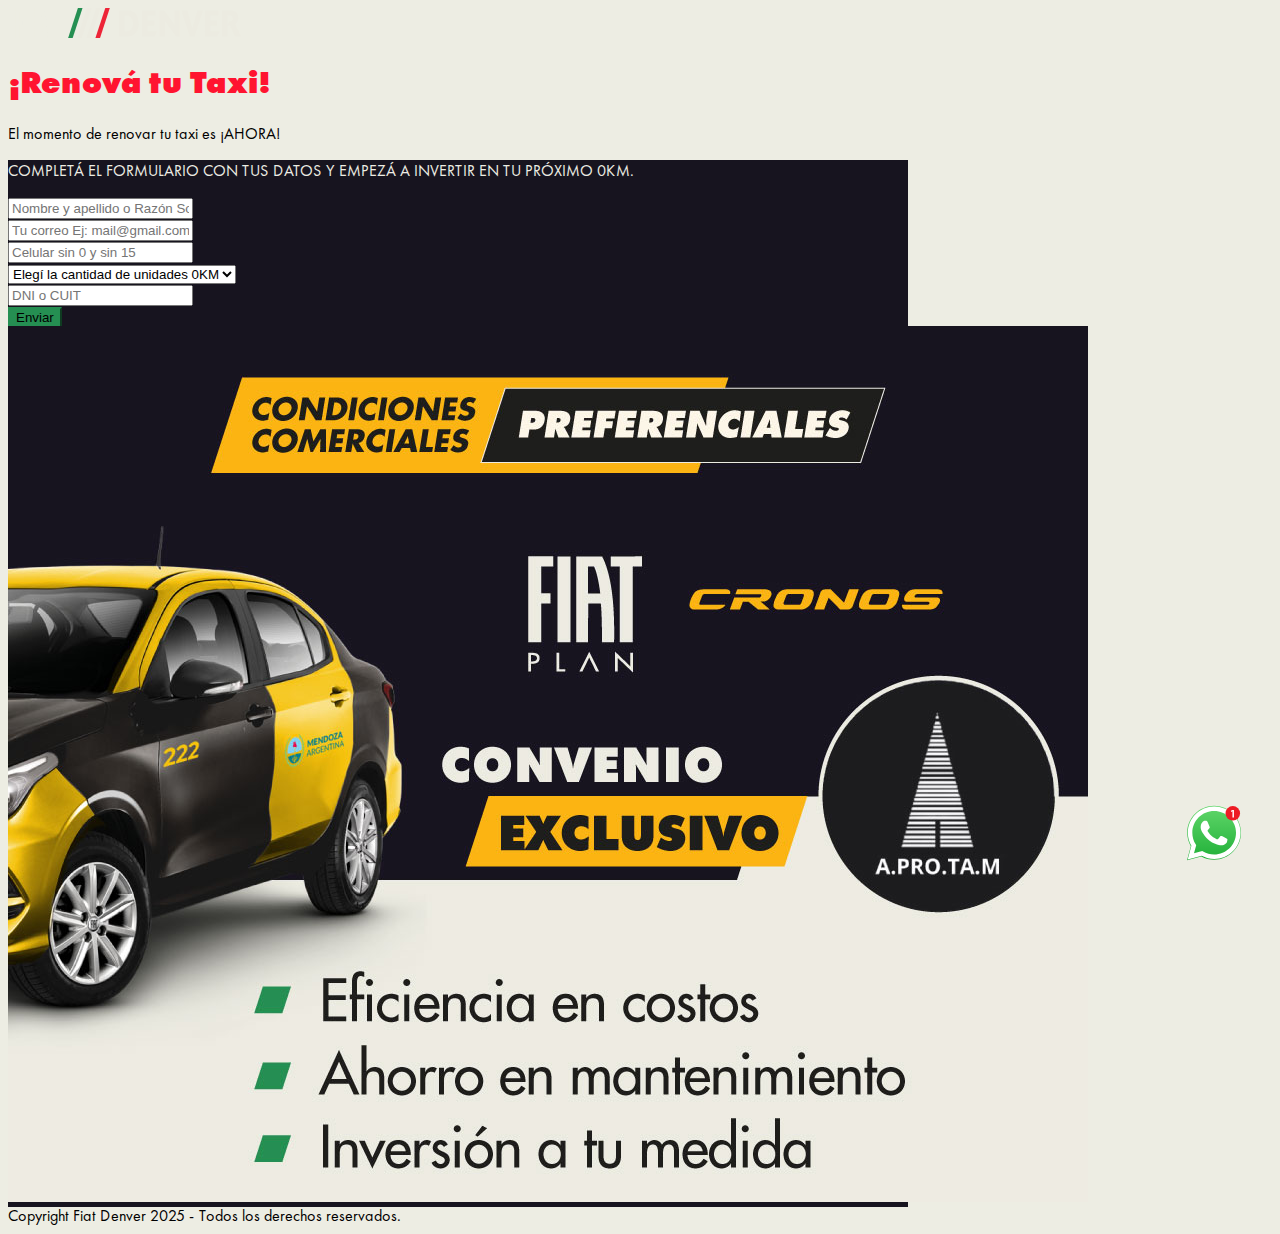
<file: index.html>
<!doctype html>
<html lang="es">
  <head>
    <meta charset="utf-8">
    <meta name="viewport" content="width=device-width, initial-scale=1">
    <title>FIAT DENVER - Renová tu Taxi</title>
    <link href="https://cdn.jsdelivr.net/npm/bootstrap@5.3.5/dist/css/bootstrap.min.css" rel="stylesheet" integrity="sha384-SgOJa3DmI69IUzQ2PVdRZhwQ+dy64/BUtbMJw1MZ8t5HZApcHrRKUc4W0kG879m7" crossorigin="anonymous">
    <!-- Hoja de estilos denver -->
    <link rel="stylesheet" href="./css/style.css">
  </head>
  <body>
    <header>
      <nav class="navbar fixed-top navbar-expand-lg bg-dark" data-bs-theme="dark">
        <div class="container-fluid">
          <div class="logoheader">
            <a href="https://www.denverauto.com.ar"><img src="./img/logo-header-fiat-denver.svg" alt="Site Logo" class="logo-img"></a>
          </div>
        </div>
      </nav>
    </header>
    <div class="container">
      <div class="row">
        <div class="col-md-12 mt-3 text-center">
          <h1 class="text-center">¡Renová tu Taxi!</h1>
          <p>El momento de renovar tu taxi es ¡AHORA!</p>
        </div>
      </div>
    </div>

    <div class="container-fluid px-0 text-center blackbkg anchodsktop">
      <div class="row p-3 formulario">
        <div class="col-md-12">
          <p class="textoblanco text-center">COMPLETÁ EL FORMULARIO CON TUS DATOS Y EMPEZÁ A INVERTIR EN TU PRÓXIMO 0KM.</p>
          <!-- FORM -->
          <div class="mb-3">
            <input type="text" class="form-control" id="exampleFormControlInput1" placeholder="Nombre y apellido o Razón Social">
          </div>
          <div class="mb-3">
            <input type="email" class="form-control" id="exampleFormControlInput2" placeholder="Tu correo Ej: mail@gmail.com">
          </div>
          <div class="mb-3">
            <input type="text" class="form-control" id="exampleFormControlInput3" placeholder="Celular sin 0 y sin 15">
          </div>
          <div class="mb-3">
            <select class="form-select" id="floatingSelect" aria-label="Floating label select example">
              <option selected>Elegí la cantidad de unidades 0KM</option>
              <option value="1">1 a 5</option>
              <option value="2">5 a 20</option>
              <option value="3">Más de 20</option>
            </select>
          </div>
          <div class="mb-3">
            <input type="text" class="form-control" id="exampleFormControlInput3" placeholder="DNI o CUIT">
          </div>
          <div class="d-grid gap-2 pt-2">
            <button class="btn btn-primary greenbutton" type="submit">Enviar</button>
          </div>
          <!-- FIN FORM -->
        </div>
      </div>
      <div class="row">
        <div class="col-md-12 mx-0 px-0 text-center formulario">
          <img class="img-fluid" src="img/imagenpieform.jpg">
        </div>
      </div>
    </div>

    <!-- BOTON WAPP CHAT -->

    <a target="_blank" href="#">
      <img class="wappnot" src="./img/what.svg">
    </a>

    <footer>
      <div class="container my-5">
        <div class="row text-center ">
          <div class="col-md-12 mt-3">
            <span class="nav-item-footer">
              Copyright Fiat Denver 2025 - Todos los derechos reservados.
            </span>
          </div>
        </div>
      </div>
    </footer>

    <!-- FIN BOTON WAPP CHAT -->
    
    <script src="https://cdn.jsdelivr.net/npm/bootstrap@5.3.5/dist/js/bootstrap.bundle.min.js" integrity="sha384-k6d4wzSIapyDyv1kpU366/PK5hCdSbCRGRCMv+eplOQJWyd1fbcAu9OCUj5zNLiq" crossorigin="anonymous"></script>
  </body>
</html>
</file>
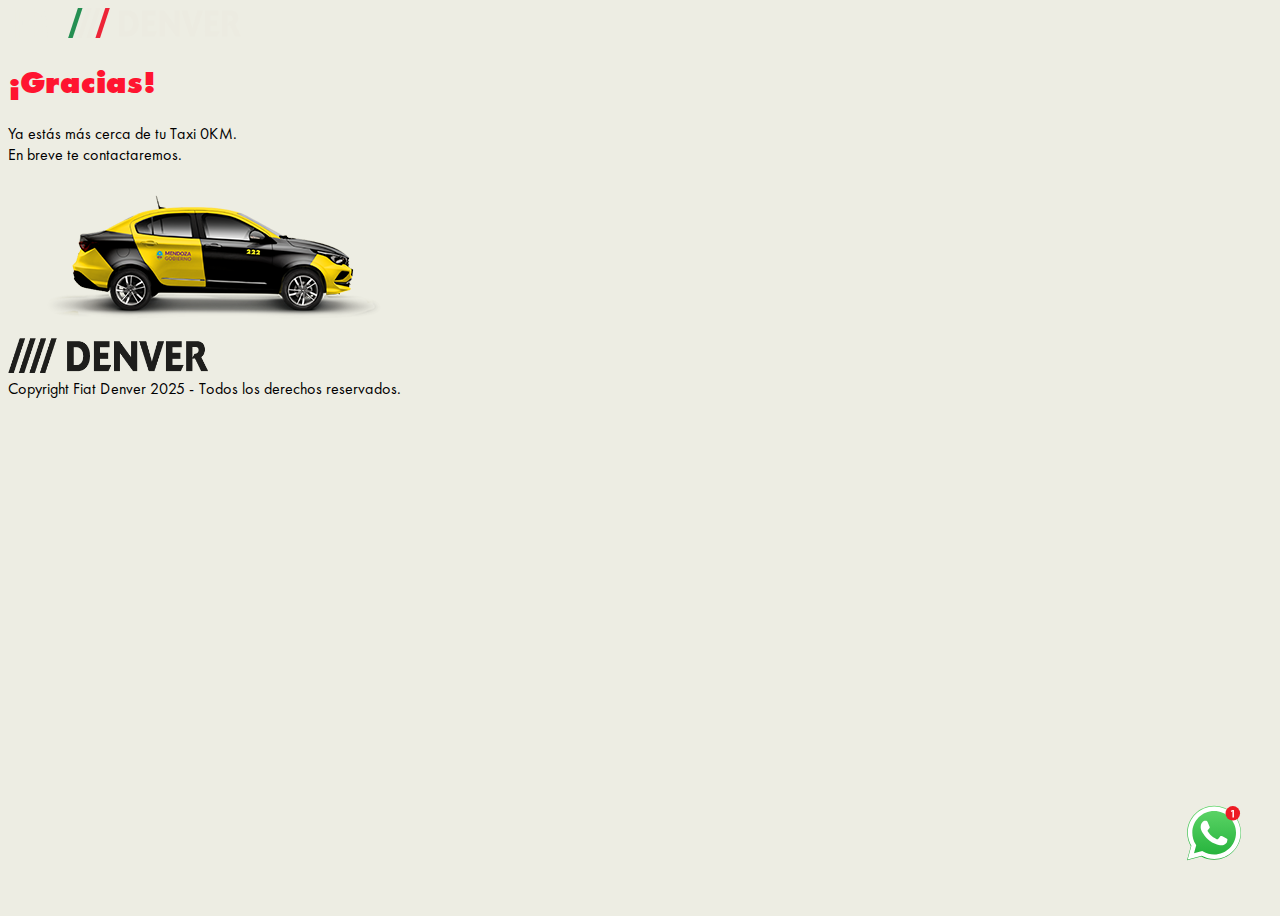
<file: gracias.html>
<!doctype html>
<html lang="es">
  <head>
    <meta charset="utf-8">
    <meta name="viewport" content="width=device-width, initial-scale=1">
    <title>FIAT DENVER - Renová tu Taxi</title>
    <link href="https://cdn.jsdelivr.net/npm/bootstrap@5.3.5/dist/css/bootstrap.min.css" rel="stylesheet" integrity="sha384-SgOJa3DmI69IUzQ2PVdRZhwQ+dy64/BUtbMJw1MZ8t5HZApcHrRKUc4W0kG879m7" crossorigin="anonymous">
    <!-- Hoja de estilos denver -->
    <link rel="stylesheet" href="./css/style.css">
  </head>
  <body>
    <header>
      <nav class="navbar fixed-top navbar-expand-lg bg-dark" data-bs-theme="dark">
        <div class="container-fluid">
          <div class="logoheader">
            <a href="https://www.denverauto.com.ar"><img src="./img/logo-header-fiat-denver.svg" alt="Site Logo" class="logo-img"></a>
          </div>
        </div>
      </nav>
    </header>
    <div class="container">
      <div class="row">
        <div class="col-md-12 mt-3 text-center">
          <h1 class="text-center">¡Gracias!</h1>
          <p>Ya estás más cerca de tu Taxi 0KM. <br> En breve te contactaremos.</p>
        </div>
      </div>
      <div class="row">
        <div class="col-md-12 text-center">
          <img class="img-fluid" src="img/taxi.png">
          <br>
          <img class="img-fluid logodenverblack" src="img/logo-denver.png">
        </div>
      </div>
    </div>


    <!-- BOTON WAPP CHAT -->

    <a target="_blank" href="#">
      <img class="wappnot" src="./img/what.svg">
    </a>

    <footer>
      <div class="container my-5">
        <div class="row text-center ">
          <div class="col-md-12 mt-3">
            <span class="nav-item-footer">
              Copyright Fiat Denver 2025 - Todos los derechos reservados.
            </span>
          </div>
        </div>
      </div>
    </footer>

    <!-- FIN BOTON WAPP CHAT -->
    
    <script src="https://cdn.jsdelivr.net/npm/bootstrap@5.3.5/dist/js/bootstrap.bundle.min.js" integrity="sha384-k6d4wzSIapyDyv1kpU366/PK5hCdSbCRGRCMv+eplOQJWyd1fbcAu9OCUj5zNLiq" crossorigin="anonymous"></script>
  </body>
</html>
</file>
<file: css/style.css>
/* Futura PT - Book (normal) */
@font-face {
    font-family: 'Futura PT';
    src: url('../fonts/FuturaPTBook.woff2') format('woff2'),
         url('../fonts/FuturaPTBook.woff') format('woff');
    font-weight: 400;
    font-style: normal;
  }
  
  /* Futura PT - Bold */
  @font-face {
    font-family: 'Futura PT';
    src: url('../fonts/FuturaPTBold.woff2') format('woff2'),
         url('../fonts/FuturaPTBold.woff') format('woff');
    font-weight: 700;
    font-style: normal;
  }
  
  /* Futura PT - ExtraBold */
  @font-face {
    font-family: 'Futura PT';
    src: url('../fonts/FuturaPTExtraBold.woff2') format('woff2'),
         url('../fonts/FuturaPTExtraBold.woff') format('woff');
    font-weight: 800;
    font-style: normal;
  }

body {
    font-family: 'Futura PT', sans-serif;
    background-color: #edede3;
    min-height: 100vh;
  }

 a {
    text-decoration: none;
    color: var(--bs-blue);
}

h1 {
    font-size: 2rem;
    color: #ff1430;
    font-weight: 900;
    line-height: 3rem;
    margin: 16px 0 8px;
}
header {
    display: inline-block;
}
.blackbkg {
    background-color: #150f26;
}
.textoblanco {
    color: #edede3;
}
.logoheader {
    display: block;
    margin: 0 auto;
}
.logo-img {
    height: 30px !important;
    width: 240px;
    object-fit: contain;
}
.wappnot {
    height: auto;
    width: 80px;
    cursor: pointer;
    position: fixed;
    bottom: 3%;
    right: 2%;
    transition: all 0.3s;
}
.wappnot:hover {
    width: 82px;
    transition: all 0.3s;
}
.greenbutton {
    background-color: #258f52;
    border-color: #258f52;
}
.greenbutton:hover {
    background-color: #51a575;
    border-color: #51a575;
}
.formulario {
    margin-bottom: -2px;
    background-color: #17141f;
}
.anchodsktop {
    max-width: 900px
}
.logodenverblack {
    max-width: 200px;
    height: auto;
}
</file>
